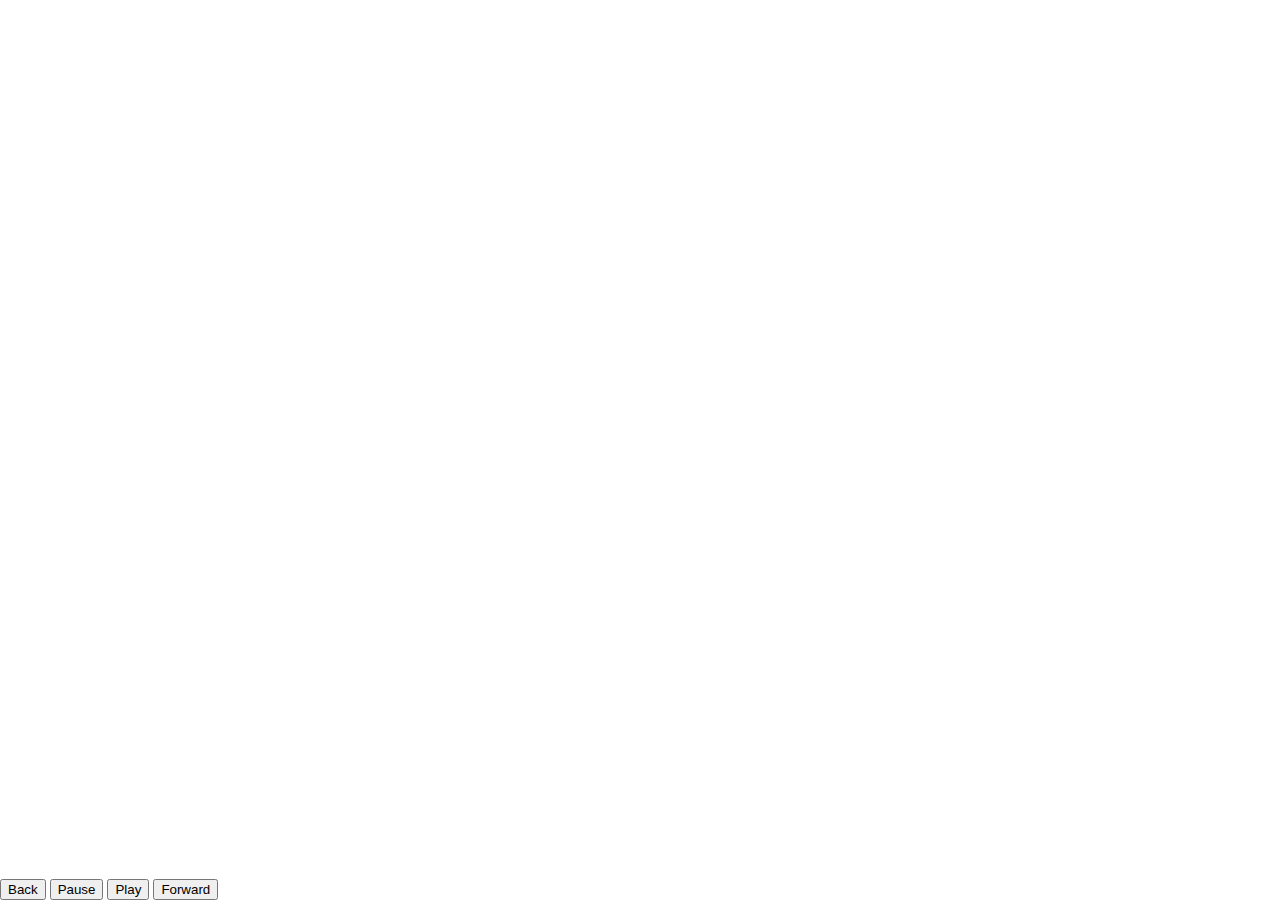
<file: index.html>
<!DOCTYPE html>
<html lang="en">
	<head>
		<meta charset="utf-8" />

		<!-- Always force latest IE rendering engine (even in intranet) & Chrome Frame
		Remove this if you use the .htaccess -->
		<meta http-equiv="X-UA-Compatible" content="IE=edge,chrome=1" />

		<title>instantplaces player</title>
		
		<link rel="stylesheet" type="text/css" href="css/style.css" />
		<script type="text/javascript" src="//ajax.googleapis.com/ajax/libs/jquery/2.0.0/jquery.min.js"></script>
		<script type="text/javascript" src="js/uuid.js"></script>
		<script type="text/javascript" src="js/jschannel.js"></script>
		<script type="text/javascript" src="js/appv5_2.js"></script>
	</head>

	<body>
		<div id="content">
				
		</div>
		<div id="test" style="position:absolute;bottom:0">
			<button type="button" id="back">Back</button>
			<button type="button" id="stop">Pause</button>
			<button type="button" id="play">Play</button>
			<button type="button" id="fwd">Forward</button>	
		</div>
	</body>
</html>
</file>
<file: css/style.css>
html, body {
	width: 100%;
	height: 100%;
	margin: 0;
	padding: 0;
}

#content {
	width: 100%;
	height: 100%;
	position: relative;
}

iframe {
	width: 100%;
	height: 100%;
	margin: 0;
	padding: 0;
	border: none;
	display:block;
}

IMG.displayed {
    display: block;
    margin-left: auto;
    margin-right: auto
}
</file>
